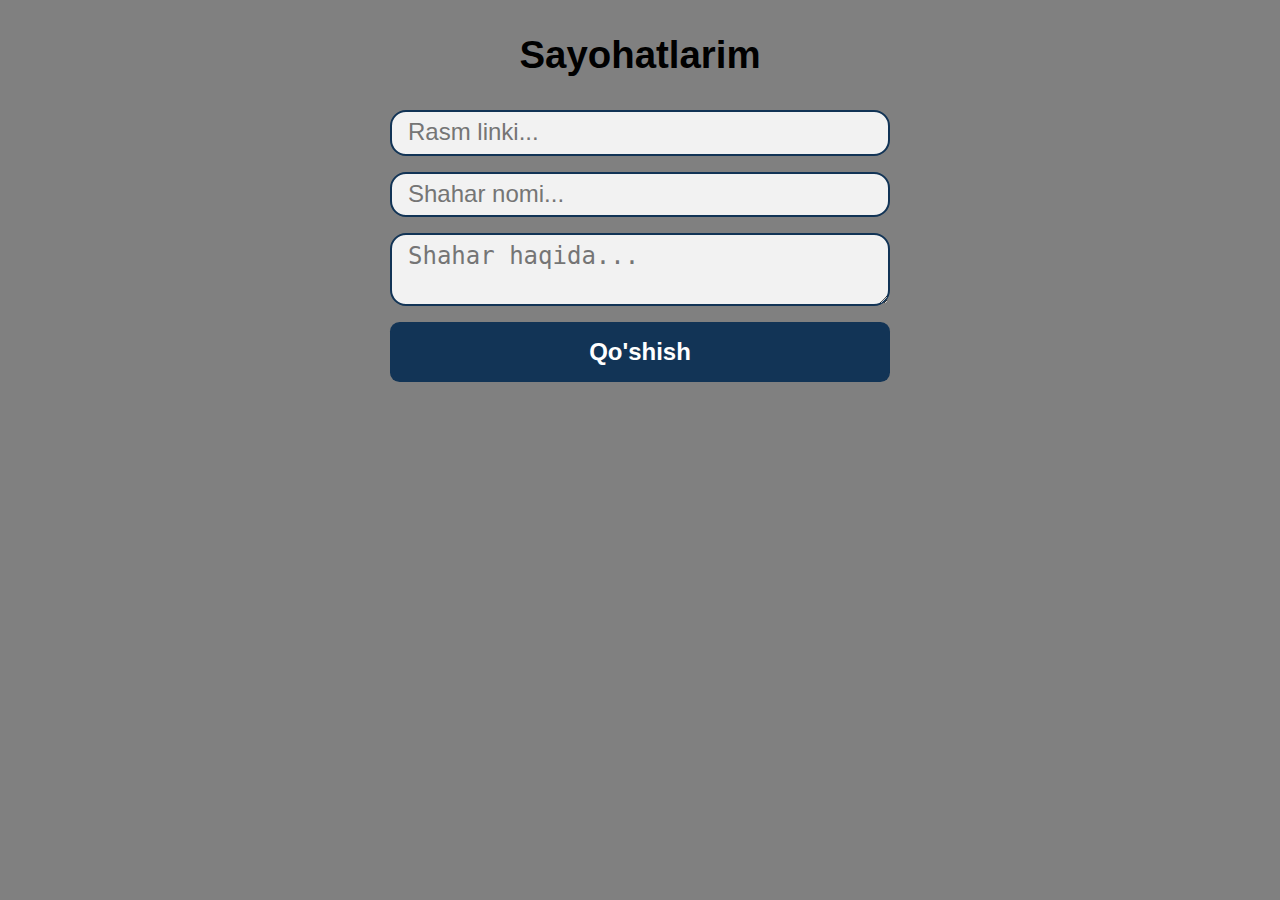
<file: index.html>
<!DOCTYPE html>
<html lang="uz">

<head>
    <meta charset="UTF-8">
    <meta name="viewport" content="width=device-width, initial-scale=1.0">
    <title>Sayohatlarim</title>
    <link rel="stylesheet" href="./css/base.css">
    <link rel="stylesheet" href="./css/app.css">
</head>

<body>

    <div class="container">
        <h1>Sayohatlarim</h1>
        <form class="form">
            <input class="input" type="url" placeholder="Rasm linki..." name="image" required>
            <input class="input" type="text" placeholder="Shahar nomi..." name="title" required>
            <textarea placeholder="Shahar haqida..." name="desc" class="textarea"></textarea>
            <button class="form-btn" type="submit">Qo'shish</button>
        </form>

        <ul class="list"></ul>
    </div>

    <script type="module" src="./js/main.js"></script>
</body>

</html>
</file>
<file: css/base.css>
*,
*::after,
*::before {
    margin: 0;
    padding: 0;
    box-sizing: border-box;
}

body{
    font-size: 1.2rem;
    line-height: 1.2;
    font-weight: 400;
    font-family: 'Poppins', sans-serif;
    background-color: grey;
    margin-bottom: 20px;
}

ul,
ol {
    list-style: none;
}

img{
    width: 100%;
    height: auto;
    object-fit: cover;
    object-position: center;
}

input{
    color: inherit;
    font-size: inherit;
    line-height: inherit;
    border: 0;
    background-color: transparent;
    outline: none;
}

button{
    border: 0;
    font-size: inherit;
    color: inherit;
    background-color: transparent;
    cursor: pointer;
    font-weight: inherit;
}

a{
    text-decoration: none;
    color: inherit;
}

.container{
    width: 100%;
    max-width: 1100px;
    margin: 0 auto;
    padding: 0 1rem;
}
</file>
<file: css/app.css>
.list {
    display: grid;
    grid-template-columns: repeat(auto-fill, minmax(250px, 1fr));
    gap: 1rem;
}

.link {
    width: 100%;
    height: 100%;
    border-radius: 0.6rem;
    box-shadow: 0 0 10px 0 black;
    display: flex;
    flex-direction: column;
    gap: 0.8rem;
    padding: 0.5rem;
}

.link img {
    height: 150px;
}

.form {
    width: 100%;
    max-width: 500px;
    margin: 0 auto;
    display: flex;
    flex-direction: column;
    gap: 1rem;
    margin-bottom: 2rem;
}

input {
    width: 100%;
    display: block;
    border: 2px solid #123456;
    background-color: #f2f2f2;
    font-size: 1.5rem;
    border-radius: 1rem;
    padding: 0.4rem 1rem;
}

.textarea {
    width: 100%;
    display: block;
    border: 2px solid #123456;
    background-color: #f2f2f2;
    font-size: 1.5rem;
    border-radius: 1rem;
    padding: 0.4rem 1rem;
}

h1 {
    text-align: center;
    padding: 2rem 0;
}

.form-btn {
    border-radius: 0.6rem;
    background-color: #123456;
    color: white;
    font-weight: bold;
    font-size: 1.5rem;
    padding: 1rem;
}

.container #descFirst{
    margin-top: 20px;
}

#image{
    margin-bottom: 20px;
    border-radius: 12px;
}

#descFirst{
    margin-bottom: 20px;
}

.btn-wrapper{
    display: flex;
    align-items: center;
    justify-content: center;
}

.uptade-btn,
.delet-btn{
    width: calc(50% - 2rem);
    border: 2px solid var(--black);
    color: white;
    padding: .75rem 1.5rem;
    border-radius: .5rem;
    cursor: pointer;
}


.delet-btn{
    background-color: rgb(118, 48, 48);
}
</file>
